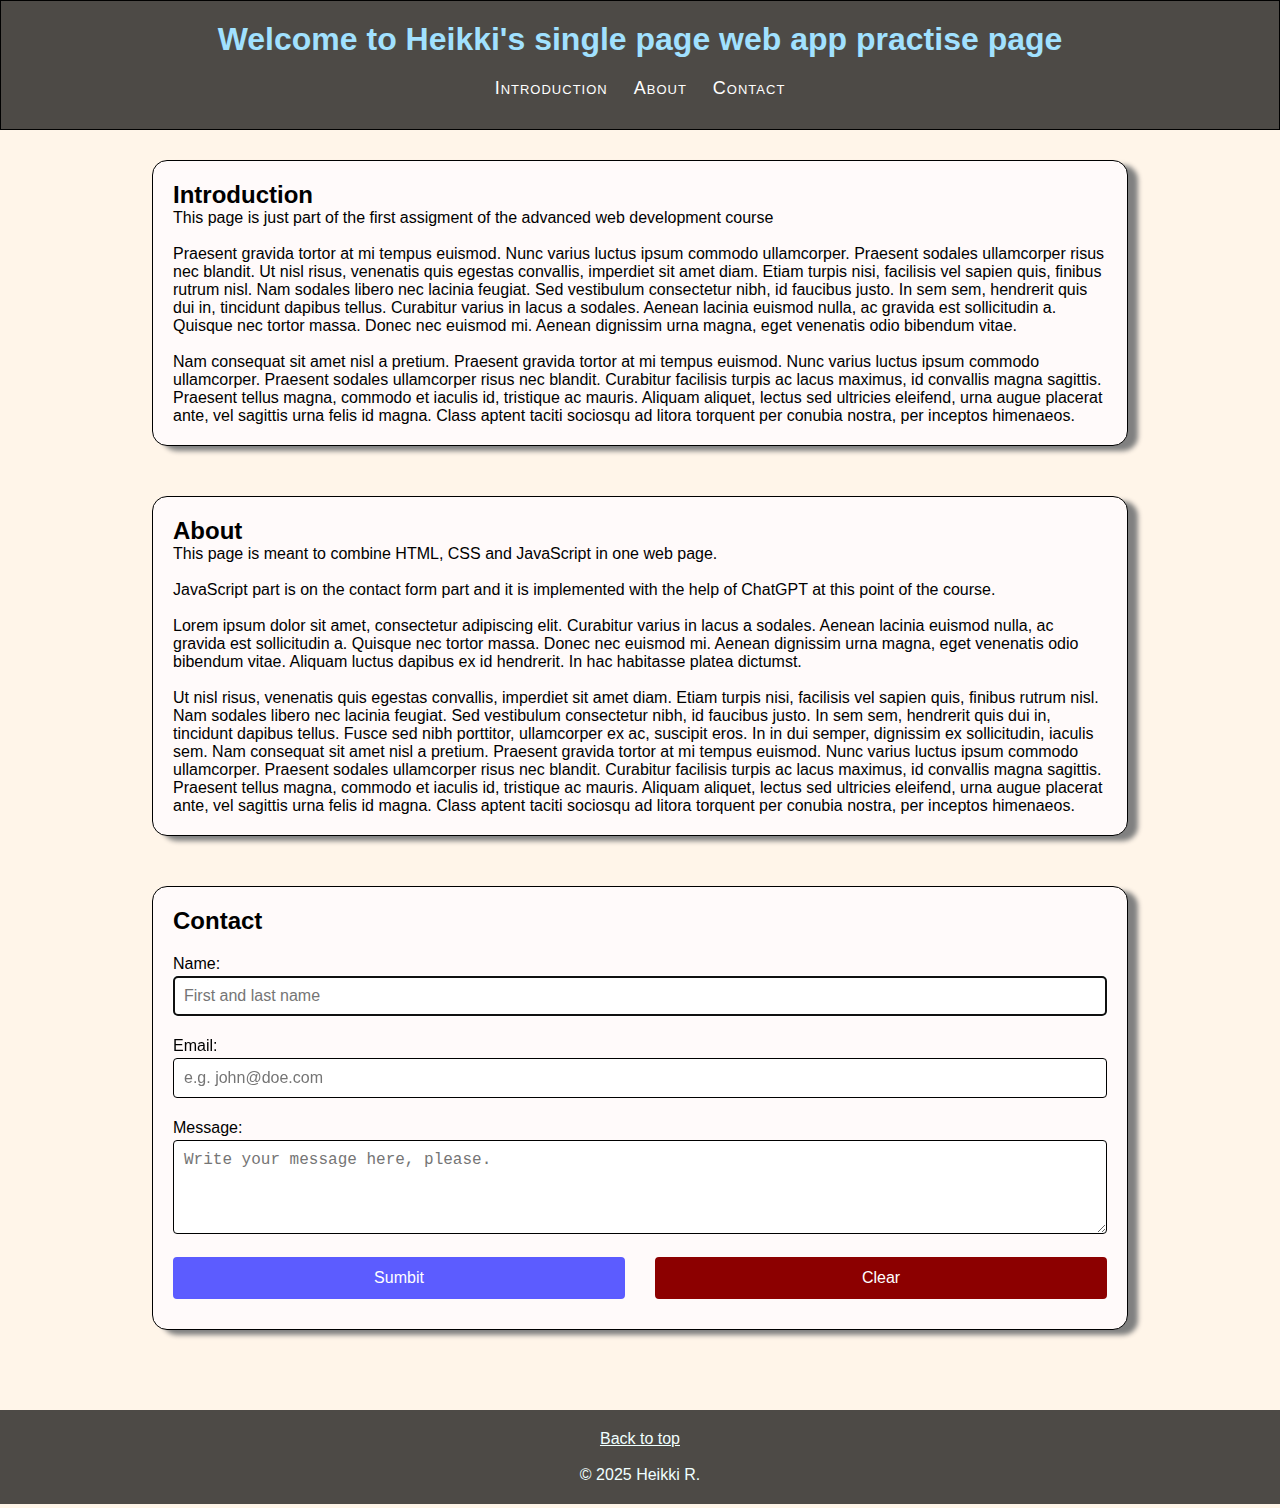
<file: index.html>
<!DOCTYPE html>
<html lang="fi">

<head>
    <meta charset="UTF-8">
    <meta name="author" content="Heikki Rousu">
    <meta name="description" content="Heikki's Single Page Web App">
    <meta name="viewport" content="width=device-width, initial-scale=1.0">
    <title>Heikki's Single Page Web App</title>
    <link rel="stylesheet" href="styles.css">
</head>

<body>
    <header id="top-of-page">
        <h1> Welcome to Heikki's single page web app practise page </h1>
        <nav>
            <ul class="navbar">
                <li><a href="#introduction">Introduction</a></li>
                <li><a href="#about">About</a></li>
                <li><a href="#contact">Contact</a></li>
            </ul>
        </nav>
    </header>

    <main>
        <section id="introduction" class="section">
            <h2>Introduction</h2>
            <p>This page is just part of the first assigment of the advanced web development course</p>
            <br>
            <p>Praesent gravida tortor at mi tempus euismod. Nunc varius luctus
                ipsum commodo ullamcorper. Praesent sodales ullamcorper risus nec blandit. Ut nisl risus, venenatis quis
                egestas convallis, imperdiet sit amet diam. Etiam turpis nisi, facilisis
                vel sapien quis, finibus rutrum nisl. Nam sodales libero nec lacinia feugiat. Sed vestibulum consectetur
                nibh, id faucibus justo. In sem sem, hendrerit quis dui in, tincidunt dapibus tellus.
                Curabitur varius in lacus a sodales. Aenean
                lacinia euismod nulla, ac gravida est sollicitudin a. Quisque nec tortor massa. Donec nec euismod mi.
                Aenean dignissim urna magna, eget venenatis odio bibendum vitae.</p>
            <br>
            <p>Nam consequat sit amet nisl a pretium. Praesent gravida tortor at mi tempus euismod. Nunc varius luctus
                ipsum commodo ullamcorper. Praesent sodales ullamcorper risus nec blandit. Curabitur facilisis turpis ac
                lacus maximus, id convallis magna sagittis. Praesent tellus magna, commodo et iaculis id, tristique ac
                mauris. Aliquam aliquet, lectus sed ultricies eleifend, urna augue placerat ante, vel sagittis urna
                felis id magna. Class aptent taciti sociosqu ad litora torquent per conubia nostra, per inceptos
                himenaeos.</p>
        </section>

        <section id="about" class="section">
            <h2>About</h2>
            <p>This page is meant to combine HTML, CSS and JavaScript in one web page.</p>
            <br>
            <p>JavaScript part is on the contact form part and it is implemented with the help of ChatGPT at this point of the
                course.</p>
            <br>
            <p>Lorem ipsum dolor sit amet, consectetur adipiscing elit. Curabitur varius in lacus a sodales. Aenean
                lacinia euismod nulla, ac gravida est sollicitudin a. Quisque nec tortor massa. Donec nec euismod mi.
                Aenean dignissim urna magna, eget venenatis odio bibendum vitae. Aliquam luctus dapibus ex id hendrerit.
                In hac habitasse platea dictumst.</p>
            <br>
            <p>Ut nisl risus, venenatis quis egestas convallis, imperdiet sit amet diam. Etiam turpis nisi, facilisis
            vel sapien quis, finibus rutrum nisl. Nam sodales libero nec lacinia feugiat. Sed vestibulum consectetur
            nibh, id faucibus justo. In sem sem, hendrerit quis dui in, tincidunt dapibus tellus. Fusce sed nibh
            porttitor, ullamcorper ex ac, suscipit eros. In in dui semper, dignissim ex sollicitudin, iaculis sem.

            Nam consequat sit amet nisl a pretium. Praesent gravida tortor at mi tempus euismod. Nunc varius luctus
            ipsum commodo ullamcorper. Praesent sodales ullamcorper risus nec blandit. Curabitur facilisis turpis ac
            lacus maximus, id convallis magna sagittis. Praesent tellus magna, commodo et iaculis id, tristique ac
            mauris. Aliquam aliquet, lectus sed ultricies eleifend, urna augue placerat ante, vel sagittis urna
            felis id magna. Class aptent taciti sociosqu ad litora torquent per conubia nostra, per inceptos
            himenaeos.</p>
        </section>

        <section id="contact" class="section">
            <h2>Contact</h2>
            <form name="Contact" method="POST" target="_blank">
                <label for="name">Name:</label>
                <input type="text" id="name" name="f_name" placeholder="First and last name" autofocus required>

                <label for="email">Email:</label>
                <input type="email" id="email" name="s-posti" placeholder="e.g. john@doe.com" required>

                <label for="message">Message:</label>
                <textarea id="message" name="message" rows="4"
                    placeholder="Write your message here, please."></textarea>

                <div class="send">
                    <button type="submit">Sumbit</button>
                    <button type="reset">Clear</button>
                </div>
            </form>
            <p id="formfeedback"></p>
        </section>

    </main>
    <footer>
        <a href="#top">Back to top</a>
        <p> <br></p>
        <p>&copy; 2025 Heikki R.</p>
    </footer>

    <script src="script.js"></script>

</body>
</file>
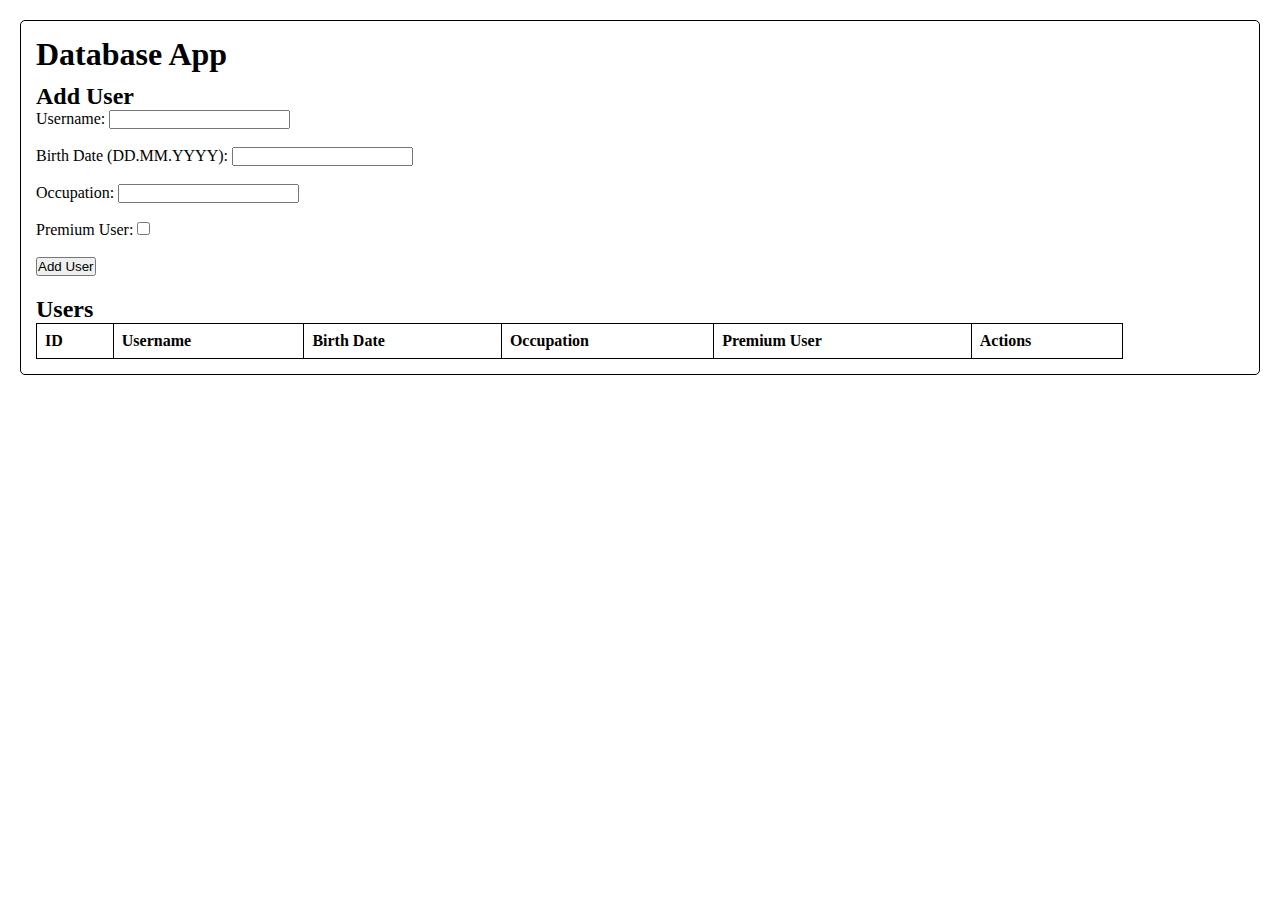
<file: DatabaseApp/backend/public/index.html>
<!DOCTYPE html>
<html lang="en">

<head>
    <meta charset="UTF-8">
    <meta name="viewport" content="width=device-width, initial-scale=1.0">
    <title>Database App</title>
    <style>
        * {
            box-sizing: border-box;
            margin: 0;
            padding: 0;
        }

        .maincontent {
            display: flex;
            flex-direction: column;
            margin: 20px;
            padding: 15px;
            border: 1px solid black;
            border-radius: 5px;
        }

        h1 {
            padding-bottom: 10px;
        }

        table {
            width: 90%;
            border-collapse: collapse;
        }

        table,
        th,
        td {
            border: 1px solid black;
        }

        th,
        td {
            padding: 8px;
            text-align: left;
        }

        form {
            margin-bottom: 20px;
        }

    </style>
</head>

<body>
    <main class="maincontent">
        <h1>Database App</h1>

        <h2>Add User</h2>
        <form id="addUserForm">
            <label for="username">Username:</label>
            <input type="text" id="username" name="username" required><br><br>
            <label for="birth_date">Birth Date (DD.MM.YYYY):</label>
            <input type="text" id="birth_date" name="birth_date" required><br><br>
            <label for="occupation">Occupation:</label>
            <input type="text" id="occupation" name="occupation" required><br><br>
            <label for="premium_user">Premium User:</label>
            <input type="checkbox" id="premium_user" name="premium_user"><br><br>
            <button type="submit">Add User</button>
        </form>

        <h2>Users</h2>
        <table id="usersTable">
            <thead>
                <tr>
                    <th>ID</th>
                    <th>Username</th>
                    <th>Birth Date</th>
                    <th>Occupation</th>
                    <th>Premium User</th>
                    <th>Actions</th>
                </tr>
            </thead>
            <tbody>
                <!-- Users will be dynamically added here -->
            </tbody>
        </table>

        <script>
            document.getElementById('addUserForm').addEventListener('submit', function (event) {
                event.preventDefault();
                const username = document.getElementById('username').value;
                const birth_date = document.getElementById('birth_date').value;
                const occupation = document.getElementById('occupation').value;
                const premium_user = document.getElementById('premium_user').checked;

                fetch('http://localhost:3000/add-user', {
                    method: 'POST',
                    headers: {
                        'Content-Type': 'application/json'
                    },
                    body: JSON.stringify({ username, birth_date, occupation, premium_user })
                })
                    .then(response => response.json())
                    .then(data => {
                        if (data.error) {
                            alert(data.error);
                        } else {
                            alert(data.message);
                            loadUsers();
                        }
                    })
                    .catch(error => console.error('Error:', error));
            });

            function loadUsers() {
                fetch('http://localhost:3000/users')
                    .then(response => response.json())
                    .then(data => {
                        const usersTableBody = document.getElementById('usersTable').getElementsByTagName('tbody')[0];
                        usersTableBody.innerHTML = '';
                        data.users.forEach(user => {
                            const row = usersTableBody.insertRow();
                            row.insertCell(0).textContent = user.id;
                            row.insertCell(1).textContent = user.username;
                            row.insertCell(2).textContent = user.birth_date;
                            row.insertCell(3).textContent = user.occupation;
                            row.insertCell(4).textContent = user.premium_user ? 'Yes' : 'No';
                            const actionsCell = row.insertCell(5);
                            const deleteButton = document.createElement('button');
                            deleteButton.textContent = 'Delete';
                            deleteButton.addEventListener('click', () => deleteUser(user.id));
                            actionsCell.appendChild(deleteButton);
                        });
                    })
                    .catch(error => console.error('Error:', error));
            }

            function deleteUser(id) {
                fetch(`http://localhost:3000/delete-user/${id}`, {
                    method: 'DELETE'
                })
                    .then(response => response.json())
                    .then(data => {
                        alert(data.message);
                        loadUsers();
                    })
                    .catch(error => console.error('Error:', error));
            }

            // Load users when the page loads
            window.onload = loadUsers;
        </script>
    </main>
</body>

</html>
</file>
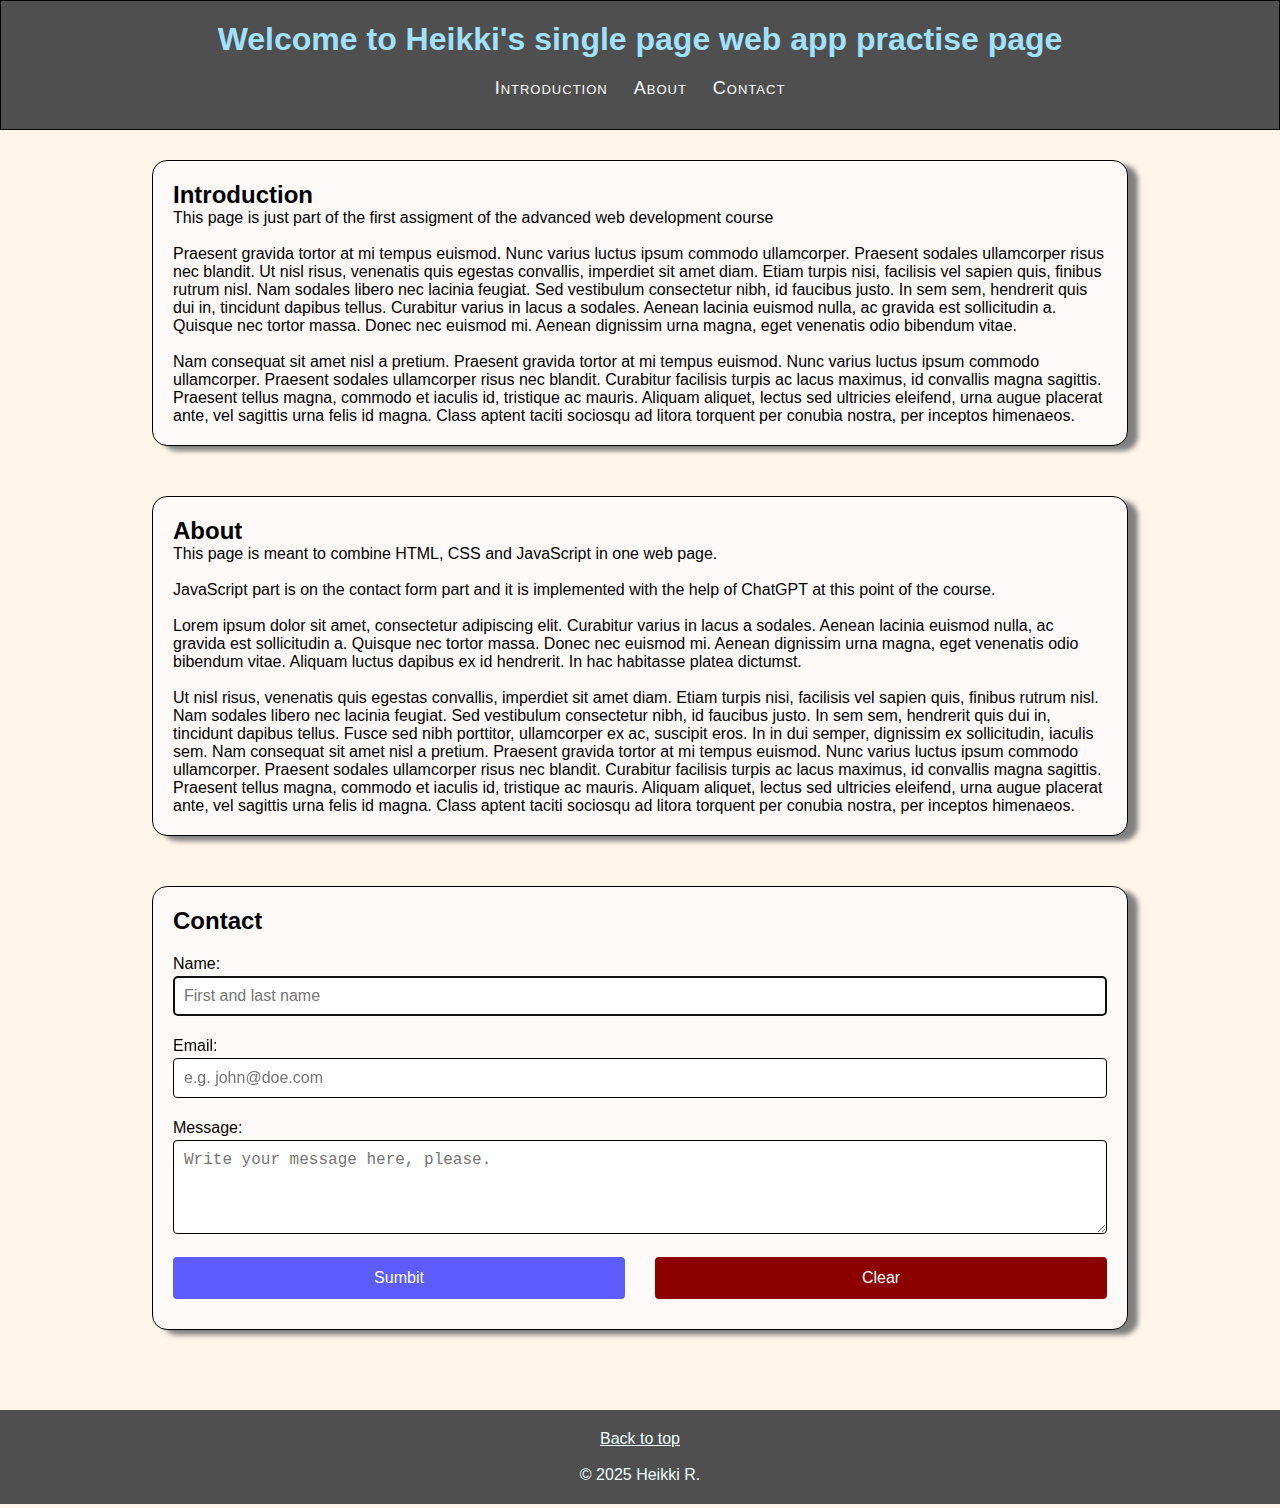
<file: all_in_one.html>
<!DOCTYPE html>
<html lang="fi">

<head>
    <meta charset="UTF-8">
    <meta name="author" content="Heikki Rousu">
    <meta name="description" content="Heikki's Single Page Web App">
    <meta name="viewport" content="width=device-width, initial-scale=1.0">
    <title>Heikki's Single Page Web App</title>
    <style>
        * {
            box-sizing: border-box;
            margin: 0;
            padding: 0;
        }

        html {
            scroll-behavior: smooth;
        }

        body {
            font-family: Arial, Helvetica, sans-serif;
            background-color: rgb(255, 245, 233);
        }

        header {
            width: 100%;
            text-align: center;
            border: 1px solid black;
            background-color: rgb(79, 79, 79);
            padding: 20px 30px 10px 30px;
            color: rgb(161, 225, 255);
        }

        /* NAVIGATION STYLING */
        nav {
            align-self: center;
            text-align: center;
            padding-top: 20px;
            padding-bottom: 20px;
        }

        nav ul {
            gap: 10px 10px;
            font-size: 18px;
            font-variant: small-caps;
            letter-spacing: 1px;
            list-style: none;
        }

        nav ul li {
            display: inline;
            gap: 15px;
            padding: 10px;
        }

        nav ul li a {
            color: white;
            text-decoration: none;
            transition: color 0.5s;
        }

        nav ul li a:hover {
            color: yellowgreen;
        }

        main {
            display: flex;
            flex-direction: column;
            padding: 30px;
            min-height: 100vh;
        }

        .section {
            margin-left: 10%;
            margin-right: 10%;
            margin-bottom: 50px;
            padding: 20px;
            gap: 20px 30px;
            background-color: snow;
            border: 1px solid black;
            text-wrap: wrap;
            border-radius: 15px;
            overflow: hidden;
            box-shadow: 10px 5px 5px grey;
            position: relative;
        }

        footer {
            background-color: rgb(79, 79, 79);
            color: azure;
            text-align: center;
            padding: 20px;
            bottom: 0;
            width: 100%;
        }

        footer a {
            color: azure;
            text-align: center;
            padding: 20px;
        }


        /* FORM STYLING */
        form {
            display: flex;
            flex-direction: column;
            row-gap: 1px;

        }
        label {
            margin-top: 20px;
        }

        input,
        textarea,
        button {
            width: 100%;
            padding: 10px;
            margin-top: 2px;
            border: 1px solid black;
            border-radius: 4px;
            font-size: 16px;
        }

        #message {
            margin-top: 2px;
            margin-bottom: 20px;
            padding: 10px;
            border: 1px solid black;
            border-radius: 4px;
            font-size: 16px;
            resize: vertical;
            min-height: 60px;
        }

        .send {
            display: flex;
            gap: 30px;
            justify-content: flex-end;
        }

        button[type=submit] {
            background-color: rgb(92, 92, 255);
            color: white;
            border: 2px solid rgb(91, 91, 255);
        }

        button[type=reset] {
            background-color: rgb(140, 0, 0);
            color: white;
            border: 2px solid rgb(141, 0, 0);
        }

        button:hover {
            border: 2px solid rgb(0, 0, 0);
            opacity: 0.8;
        }

        #formfeedback {
            margin-top: 10px;
            margin-bottom: 10px;
        }

        @media only screen and (max-width:768px) {
            nav {
                display: block;
                width: 100%;
            }
        }
    </style>
</head>

<body>
    <header id="top-of-page">
        <h1> Welcome to Heikki's single page web app practise page </h1>
        <nav>
            <ul class="navbar">
                <li><a href="#introduction">Introduction</a></li>
                <li><a href="#about">About</a></li>
                <li><a href="#contact">Contact</a></li>
            </ul>
        </nav>
    </header>

    <main>
        <section id="introduction" class="section">
            <h2>Introduction</h2>
            <p>This page is just part of the first assigment of the advanced web development course</p>
            <br>
            <p>Praesent gravida tortor at mi tempus euismod. Nunc varius luctus
                ipsum commodo ullamcorper. Praesent sodales ullamcorper risus nec blandit. Ut nisl risus, venenatis quis
                egestas convallis, imperdiet sit amet diam. Etiam turpis nisi, facilisis
                vel sapien quis, finibus rutrum nisl. Nam sodales libero nec lacinia feugiat. Sed vestibulum consectetur
                nibh, id faucibus justo. In sem sem, hendrerit quis dui in, tincidunt dapibus tellus.
                Curabitur varius in lacus a sodales. Aenean
                lacinia euismod nulla, ac gravida est sollicitudin a. Quisque nec tortor massa. Donec nec euismod mi.
                Aenean dignissim urna magna, eget venenatis odio bibendum vitae.</p>
            <br>
            <p>Nam consequat sit amet nisl a pretium. Praesent gravida tortor at mi tempus euismod. Nunc varius luctus
                ipsum commodo ullamcorper. Praesent sodales ullamcorper risus nec blandit. Curabitur facilisis turpis ac
                lacus maximus, id convallis magna sagittis. Praesent tellus magna, commodo et iaculis id, tristique ac
                mauris. Aliquam aliquet, lectus sed ultricies eleifend, urna augue placerat ante, vel sagittis urna
                felis id magna. Class aptent taciti sociosqu ad litora torquent per conubia nostra, per inceptos
                himenaeos.</p>
        </section>

        <section id="about" class="section">
            <h2>About</h2>
            <p>This page is meant to combine HTML, CSS and JavaScript in one web page.</p>
            <br>
            <p>JavaScript part is on the contact form part and it is implemented with the help of ChatGPT at this point of the
                course.</p>
            <br>
            <p>Lorem ipsum dolor sit amet, consectetur adipiscing elit. Curabitur varius in lacus a sodales. Aenean
                lacinia euismod nulla, ac gravida est sollicitudin a. Quisque nec tortor massa. Donec nec euismod mi.
                Aenean dignissim urna magna, eget venenatis odio bibendum vitae. Aliquam luctus dapibus ex id hendrerit.
                In hac habitasse platea dictumst.</p>
            <br>
            <p>Ut nisl risus, venenatis quis egestas convallis, imperdiet sit amet diam. Etiam turpis nisi, facilisis
            vel sapien quis, finibus rutrum nisl. Nam sodales libero nec lacinia feugiat. Sed vestibulum consectetur
            nibh, id faucibus justo. In sem sem, hendrerit quis dui in, tincidunt dapibus tellus. Fusce sed nibh
            porttitor, ullamcorper ex ac, suscipit eros. In in dui semper, dignissim ex sollicitudin, iaculis sem.

            Nam consequat sit amet nisl a pretium. Praesent gravida tortor at mi tempus euismod. Nunc varius luctus
            ipsum commodo ullamcorper. Praesent sodales ullamcorper risus nec blandit. Curabitur facilisis turpis ac
            lacus maximus, id convallis magna sagittis. Praesent tellus magna, commodo et iaculis id, tristique ac
            mauris. Aliquam aliquet, lectus sed ultricies eleifend, urna augue placerat ante, vel sagittis urna
            felis id magna. Class aptent taciti sociosqu ad litora torquent per conubia nostra, per inceptos
            himenaeos.</p>
        </section>

        <section id="contact" class="section">
            <h2>Contact</h2>
            <form name="Contact" method="POST" target="_blank">
                <label for="name">Name:</label>
                <input type="text" id="name" name="f_name" placeholder="First and last name" autofocus required>

                <label for="email">Email:</label>
                <input type="email" id="email" name="s-posti" placeholder="e.g. john@doe.com" required>

                <label for="message">Message:</label>
                <textarea id="message" name="message" rows="4"
                    placeholder="Write your message here, please."></textarea>

                <div class="send">
                    <button type="submit">Sumbit</button>
                    <button type="reset">Clear</button>
                </div>
            </form>
            <p id="formfeedback"></p>

        </section>

    </main>
    <footer>
        <a href="#top">Back to top</a>
        <p> <br></p>
        <p>&copy; 2025 Heikki R.</p>
    </footer>

    <script>
        // JavaScript code created with the help of AI (ChatGPT)

        document.addEventListener("DOMContentLoaded", () => {
            // Get references to the form elements
            const form = document.querySelector("form[name='Contact']");
            const nameField = document.getElementById("name");
            const emailField = document.getElementById("email");
            const messageField = document.getElementById("message");
            const formFeedback = document.getElementById("formfeedback");

            // Handle form submission
            form.addEventListener("submit", (event) => {
                event.preventDefault(); // Prevent the form from actually submitting
                formFeedback.textContent = "Form submitted successfully!";
                formFeedback.style.color = "green";

                // Clear the form fields
                nameField.value = "";
                emailField.value = "";
                messageField.value = "";
            });

            // Handle form clearing
            form.addEventListener("reset", () => {
                formFeedback.textContent = "";
            });
        });
    </script>

</body>
</file>
<file: styles.css>
* {
    box-sizing: border-box;
    margin: 0;
    padding: 0;
}

html {
    scroll-behavior: smooth;
}

body {
    font-family: Arial, Helvetica, sans-serif;
    background-color: rgb(255, 245, 233);
}

header {
    width: 100%;
    text-align: center;
    border: 1px solid black;
    background-color: rgba(0, 0, 0, 0.699);
    padding: 20px 30px 10px 30px;
    color: rgb(161, 225, 255);
}

/* NAVIGATION STYLING */
nav {
    align-self: center;
    text-align: center;
    padding-top: 20px;
    padding-bottom: 20px;
}

nav ul {
    gap: 10px 10px;
    font-size: 18px;
    font-variant: small-caps;
    letter-spacing: 1px;
    list-style: none;
}

nav ul li {
    display: inline;
    gap: 15px;
    padding: 10px;
}

nav ul li a {
    color: white;
    text-decoration: none;
    transition: color 0.5s;
}

nav ul li a:hover{
    color: yellowgreen;
}

main {
    display:flex;
    flex-direction: column;
    padding: 30px;
    min-height: 100vh;
}

.section {
    margin-left: 10%;
    margin-right: 10%;
    margin-bottom: 50px;
    padding: 20px;
    gap: 20px 30px; 
    background-color: snow;
    border: 1px solid black;
    text-wrap: wrap;
    border-radius: 15px;
    overflow: hidden;
    box-shadow: 10px 5px 5px grey;
    position: relative;
}

footer {
    background-color: rgba(0, 0, 0, 0.699);
    color: azure;
    text-align: center;
    padding: 20px;
    bottom: 0;
    width: 100%;
}

footer a {
    color: azure;
    text-align: center;
    padding: 20px;
}


/* FORM STYLING */
form {
    display: flex;
    flex-direction: column;
    row-gap: 1px;
}

label {
    margin-top: 20px;
}

input,  textarea, button {
    width: 100%;
    padding: 10px;
    margin-top: 2px;
    border: 1px solid black;
    border-radius: 4px;
    font-size: 16px;
}

#message{
    margin-top: 2px;
    margin-bottom: 20px;
    padding: 10px;
    border: 1px solid black;
    border-radius: 4px;
    font-size: 16px;
    resize: vertical;
    min-height: 60px;
}

.send {
    display: flex;
    gap: 30px;
    justify-content: flex-end;
    
}

button[type=submit] {
    background-color: rgb(92, 92, 255);
    color: white;
    border: 2px solid rgb(91, 91, 255);
}

button[type=reset] {
    background-color: rgb(140, 0, 0);
    color: white;
    border: 2px solid rgb(141, 0, 0);
}

button:hover {
    border: 2px solid rgb(0, 0, 0);
    opacity: 0.8;
}

#formfeedback {
    margin-top: 10px;
    margin-bottom: 10px;
}

@media only screen and (max-width:768px) {
    nav {
        display: block;
        width: 100%;
    }
}
</file>
